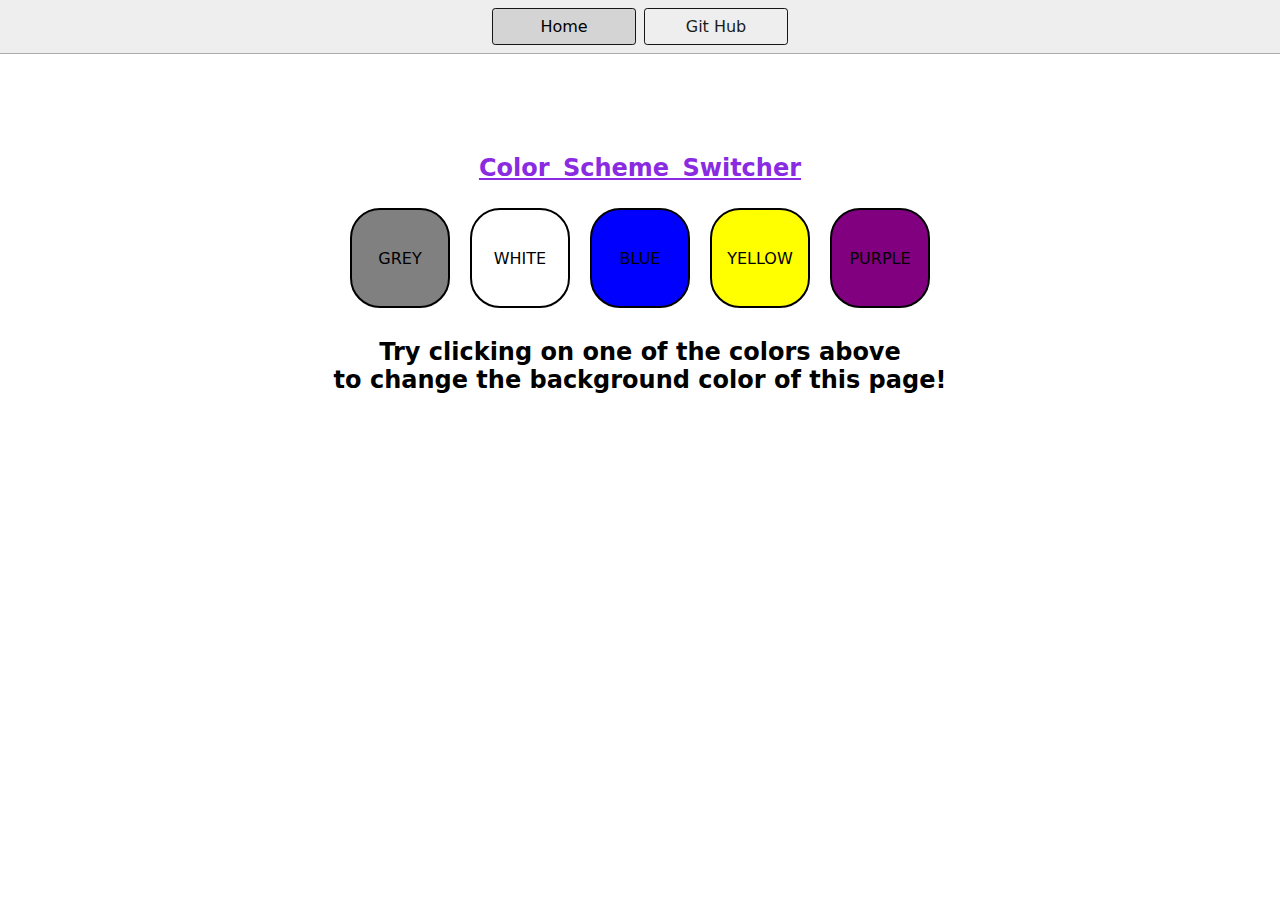
<file: 1-colorChanger/index.html>
<!DOCTYPE html>
<html lang="en">
  <head>
    <meta charset="UTF-8" />
    <meta name="viewport" content="width=device-width, initial-scale=1.0" />
    <meta http-equiv="X-UA-Compatible" content="ie=edge" />
    <link rel="stylesheet" href="style.css" />
    <link rel="stylesheet" href="../styles.css" />
    <title>JavaScript Background Color Switcher</title>
  </head>
  <body onmouseover="ovr()" onmouseout="out()">
    <nav>
      <a href="/" aria-current="page">Home</a>
      <a target="_blank" href="https://github.com/sonumishra001"
      >Git Hub</a
    >
    </nav>
    <div class="canvas" id="ovr">
      <!-- <a
        style="
          background-color: #fff;
          padding: 10px 30px;
          border-radius: 8px;
          color: #212121;
          text-decoration: none;
          border: 2px solid #212121;
        "
        href="../index.html"
        >Back to Home Page</a
      > -->
      <div><h1>Color Scheme Switcher</h1></div>
      <div class="mainspan">
      <span class="button" id="grey">GREY</span>
      <span class="button" id="white">WHITE</span>
      <span class="button" id="blue">BLUE</span>
      <span class="button" id="yellow">YELLOW</span>
      <span class="button" id="purple">PURPLE</span>
      </div>
      <h2>
        Try clicking on one of the colors above
        <span>to change the background color of this page!</span>
      </h2>
    </div>
    <script src="./script.js"></script>
  </body>
</html>
</file>
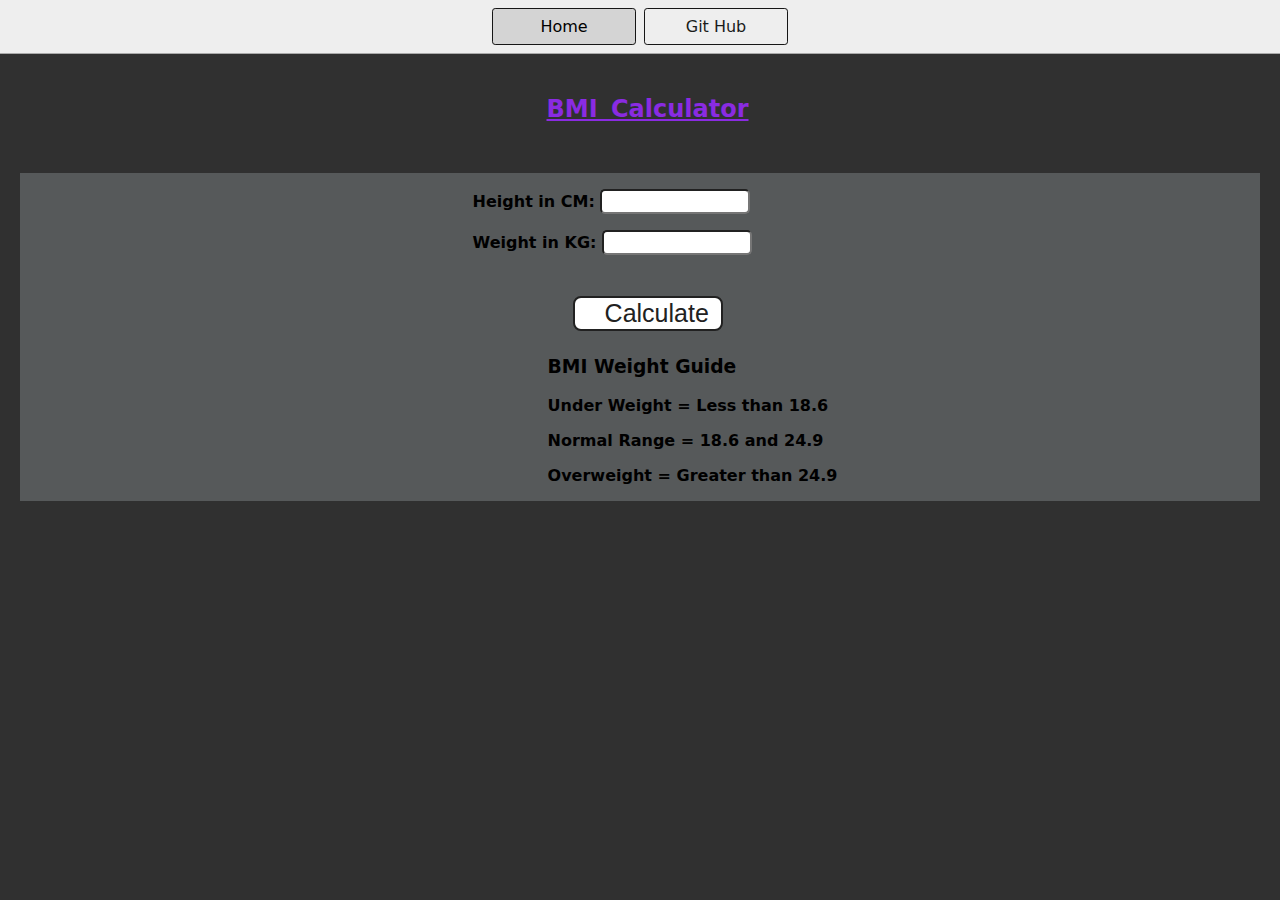
<file: 2-BMICalculator/index.html>
<!DOCTYPE html>
<html lang="en">
  <head>
    <meta charset="UTF-8" />
    <meta name="viewport" content="width=device-width, initial-scale=1.0" />
    <meta http-equiv="X-UA-Compatible" content="ie=edge" />
    <link rel="stylesheet" href="style.css" />
    <link rel="stylesheet" href="../styles.css" />
    <title>BMI Calculator</title>
  </head>
  <body class="body">
    <nav>
      <a href="/" aria-current="page">Home</a>
      <a target="_blank" href="https://github.com/sonumishra001"
      >Git Hub</a
    >
    </nav>
    <h1>BMI Calculator</h1>
    <div class="container">
      
      <form>
        <p><label for="height">Height in CM: </label><input type="text" id="height" /></p>
        <p><label for="weight">Weight in KG: </label><input type="text" id="weight" /></p>
        <button>Calculate</button>
        <div id="results"></div>
        <div id="weight-guide">
          <h3>BMI Weight Guide</h3>
          <p>Under Weight = Less than 18.6</p>
          <p>Normal Range = 18.6 and 24.9</p>
          <p>Overweight = Greater than 24.9</p>
        </div>
      </form>
    </div>
  </body>
  <script src="./script.js"></script>
</html>
</file>
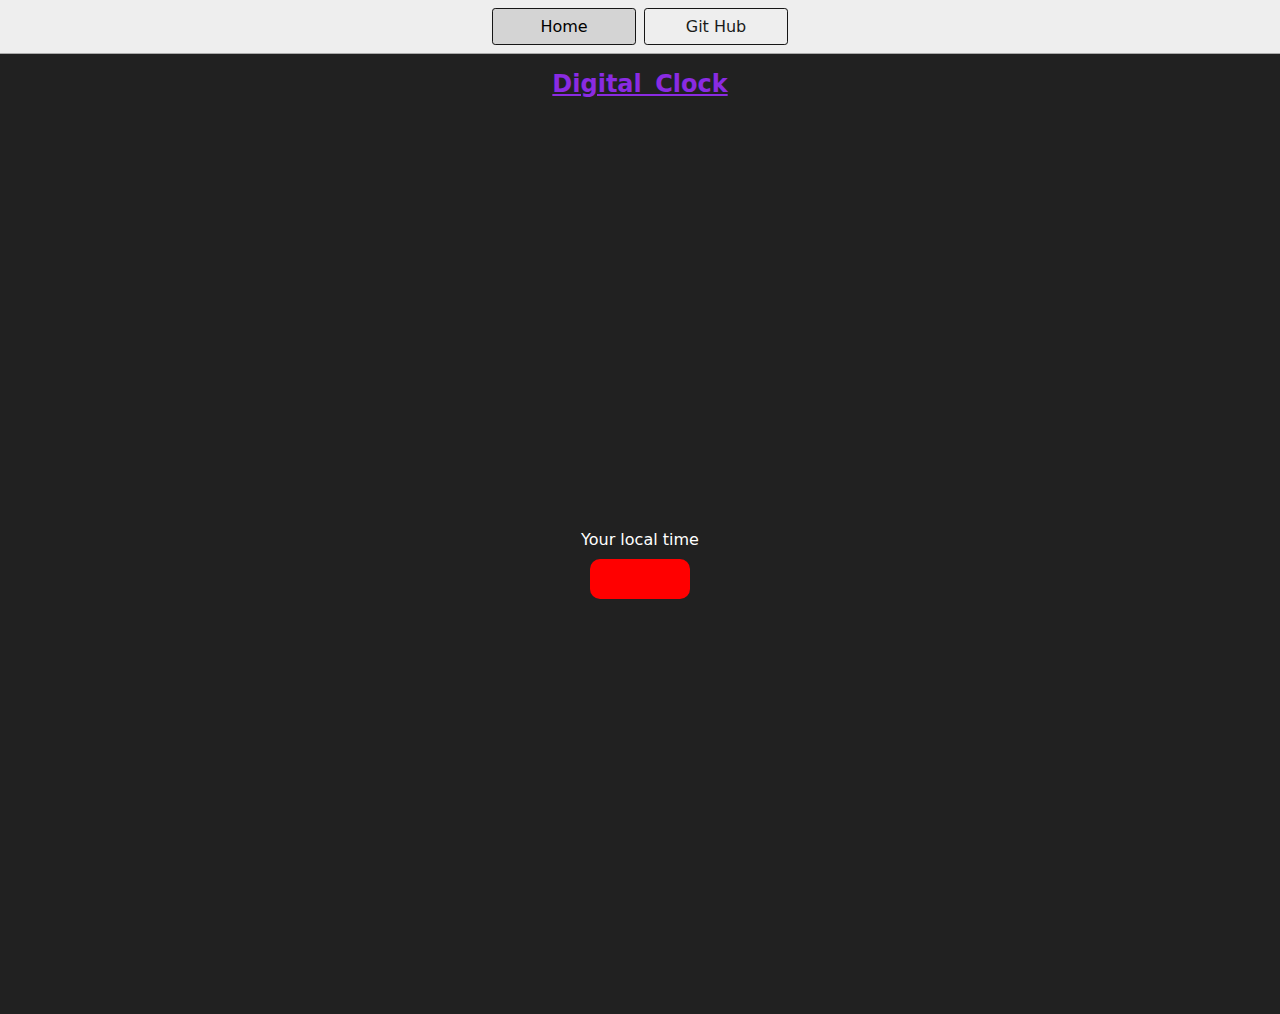
<file: 3-DigitalClock/index.html>
<!DOCTYPE html>
<html lang="en">
  <head>
    <meta charset="UTF-8" />
    <meta name="viewport" content="width=device-width, initial-scale=1.0" />
    <meta http-equiv="X-UA-Compatible" content="ie=edge" />
    <link rel="stylesheet" type="text/css" href="../styles.css" />
    <title>Your Local Time</title>
    <style>
      body {
        background-color: #212121;
        color: #fff;
      }
      .center {
        display: flex;
        height: 100vh;
        justify-content: center;
        align-items: center;
        flex-direction: column;
      }
      #clock {
        font-size: 40px;
        background-color: rgb(255, 0, 0);
        padding: 20px 50px;
        margin-top: 10px;
        border-radius: 10px;
      }
    </style>
  </head>
  <body>
    <nav>
      <a href="/" aria-current="page">Home</a>
      <a target="_blank" href="https://github.com/sonumishra001"
      >Git Hub</a
    >
    </nav>
    <h1 style="display: flex; justify-content: center;">Digital Clock</h1>
    <div class="center">
      <div id="banner"><span>Your local time</span></div>
      <div id="clock"></div>
    </div>
    <script src="./script.js"></script>
  </body>
</html>
</file>
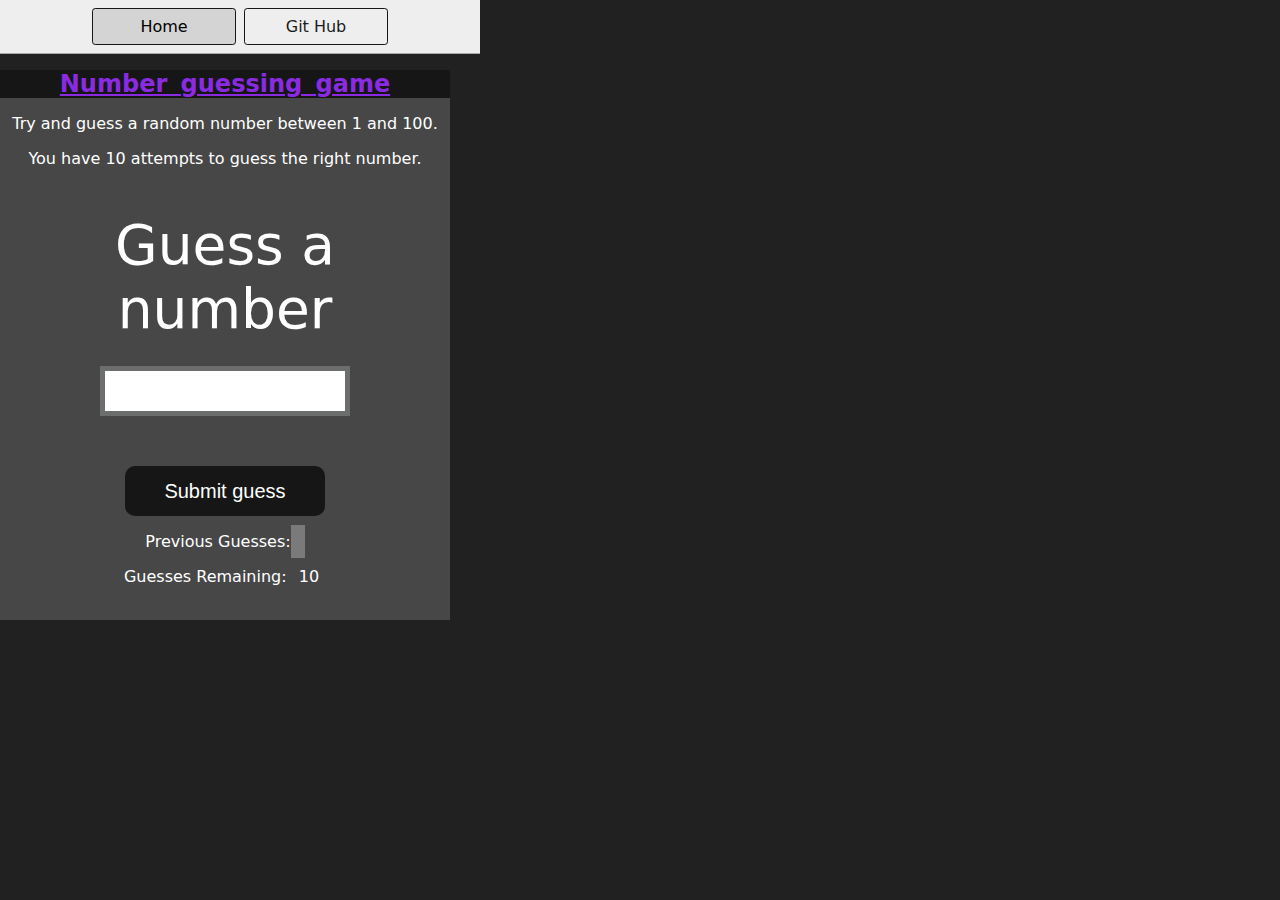
<file: 4-GuessTheNumber/index.html>
<!DOCTYPE html>
<html lang="en">
<head>
    <meta charset="UTF-8">
    <meta name="viewport" content="width=device-width, initial-scale=1.0">
    <meta http-equiv="X-UA-Compatible" content="ie=edge">
    <title>Number Guessing Game</title>
    <link rel="stylesheet" href="style.css">
    <link rel="stylesheet" href="../styles.css">
</head>
<body style="background-color:#212121; color:#fff;">
    <nav>
        <a href="/" aria-current="page">Home</a>
        <a target="_blank" href="https://github.com/sonumishra001"
        >Git Hub</a
      >
      </nav>
    
    <div id="wrapper">
      <h1>Number guessing game</h1>
    <p>Try and guess a random number between 1 and 100.</p>
    <p>You have 10 attempts to guess the right number.</p>
    </br>
        <form class="form">
            <label2 for="guessField" id="guess">Guess a number</label>
            <input type="text" id="guessField" class="guessField">
            <input type="submit" id="subt" value="Submit guess" class="guessSubmit">
        </form>

        <div class="resultParas">
            <p >Previous Guesses: <span class="guesses"></span></p>
            <p >Guesses Remaining: <span class="lastResult">10</span></p>
            <p class="lowOrHi"></p>
        </div>
    </div>
    <script src="./script.js"></script>
</body>
</html>
</file>
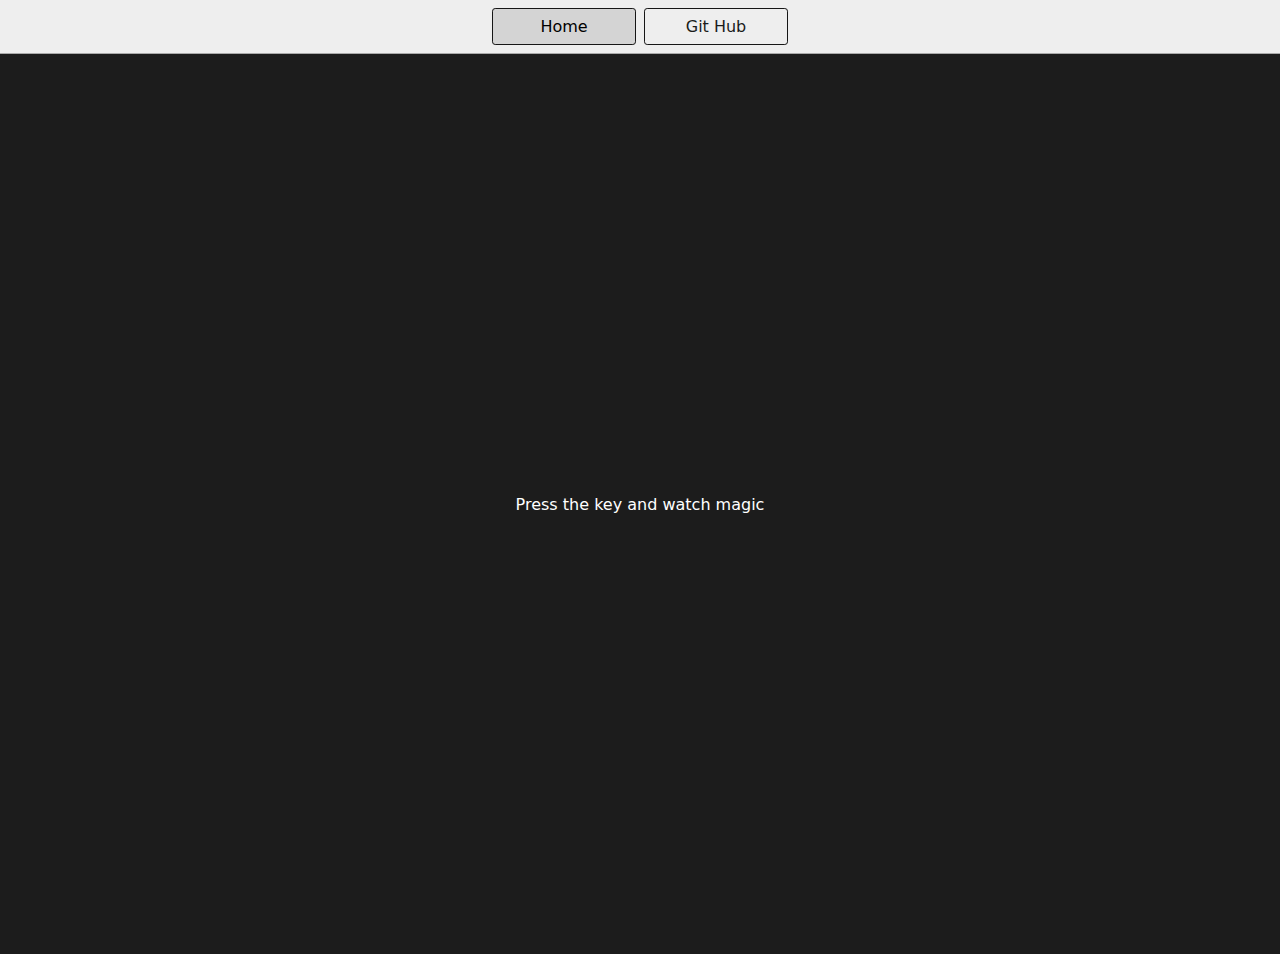
<file: 5-keyboard/index.html>
<!DOCTYPE html>
<html lang="en">
  <head>
    <meta charset="UTF-8" />
    <meta name="viewport" content="width=device-width, initial-scale=1.0" />
    <!-- <link rel="stylesheet" href="style.css" /> -->
    <title>Event KeyCodes</title>
    <link rel="stylesheet" type="text/css" href="../styles.css" />
    <style>
      table,
      th,
      td {
        border: 1px solid #e7e7e7;
      }
      .project {
        background-color: #1c1c1c;
        color: #ffffff;
        display: flex;
        align-items: center;
        justify-content: center;
        text-align: center;
        height: 100vh;
      }

      .color {
        color: aliceblue;
        display: flex;
        flex-direction: row;
      }
    </style>
  </head>
  <body>
    <nav>
      <a href="/" aria-current="page">Home</a>
      <a target="_blank" href="https://github.com/sonumishra001"
      >Git Hub</a
    >
    </nav>
    <div class="project">
      <div id="insert">
        <div class="key">Press the key and watch magic</div>
      </div>
    </div>

    <script src="./script.js"></script>
  </body>
</html>
</file>
<file: 1-colorChanger/style.css>
html {
  margin: 0;
}

.mainspan{
  display: flex;
  justify-content: center;
  align-items: center;
  
}

span {
  display: block;
  /* margin: 10px; */
  
}
.canvas {
  margin: 100px auto 100px;
  width: 80%;
  text-align: center;
  
}

.button {
  width: 100px;
  height: 100px;
  border: solid black 2px;
  border-radius: 30px;
  cursor: pointer;
  margin: 10px;
  display: flex;
  justify-content: center;
  align-items: center;
  font-weight: 500;
  /* justify-content: center;
  align-items: center; */
}

#grey {
  background: grey;
}

#white {
  background: white;
}
#blue {
  background: blue;
}
#yellow {
  background: yellow;
}
#purple {
  background: purple;
}
</file>
<file: styles.css>
* {
  box-sizing: border-box;
}

body {
  margin: 0;
  font-family: system-ui, sans-serif;
  color: black;
  background-color: white;
}

nav {
  display: flex;
  flex-wrap: wrap;
  align-items: center;
  justify-content: center;
  padding: 0.5rem;
  gap: 0.5rem;
  border-bottom: solid 1px #aaa;
  background-color: #eee;
}

nav a {
  display: inline-block;
  min-width: 9rem;
  padding: 0.5rem;
  border-radius: 0.2rem;
  border: solid 1px rgb(22, 22, 22);
  text-align: center;
  text-decoration: none;
  color: #1b1b1b;
}

nav a[aria-current='page'] {
  color: #000;
  background-color: #d4d4d4;
}

main {
  padding: 1rem;
}

h1 {
  font-weight: bold;
  font-size: 1.5rem;
  color: blueviolet;
  text-decoration: underline;
  word-spacing: 5px;
  text-align: center;
<<<<<<< HEAD
=======

>>>>>>> eed0fb46f0fe616895b8247eb870271c0bf7b0bb
}

.projects {
  display: flex;
  flex-direction: column;
  justify-content: center;
  align-items: center;
<<<<<<< HEAD
  
=======
>>>>>>> eed0fb46f0fe616895b8247eb870271c0bf7b0bb
}

.project-link {
  background-color: #000000;
  padding: 10px 30px;
  border-radius: 8px;
  color: #4000ff;
  text-decoration: none;
  border: 2px solid #212121;
  margin-top: 5px;
  font-weight: bold;
}

.project-link:hover{
<<<<<<< HEAD

=======
>>>>>>> eed0fb46f0fe616895b8247eb870271c0bf7b0bb
  /* width: 350px;
  height: 50px; */
  text-align: center;
  color: aqua;
  zoom: 110%;
<<<<<<< HEAD
}
=======
}

>>>>>>> eed0fb46f0fe616895b8247eb870271c0bf7b0bb
</file>
<file: 2-BMICalculator/style.css>
.body{
  background-color: #303030;
}
.container {
  /* width: 575px;
  height: 825px; */
  background-color: #56595a;
  padding-left: 30px;
  margin: 50px 20px ;

  display: flex;
  justify-content: center;
  align-items: center;
}

h1{
  display: flex;
  /* align-items: center; */
  text-decoration: underline;
  justify-content: center;
  color: white;
}
#height,
#weight {
  width: 150px;
  height: 25px;
  border-radius: 5px;
  padding: 5px;
  font-size: large;
 
}
p{
  font-weight: bolder;
}

#weight-guide {
  margin-left: 75px;
  margin-top: 25px;
}

#results {
  font-size: 35px;
  margin-left: 90px;
  margin-top: 20px;
  color: rgb(255, 255, 255);
}

button {
  width: 150px;
  height: 35px;
  margin-left: 100px;
  margin-top: 25px;
  background-color: #fff;
  padding: 1px 30px;
  border-radius: 8px;
  color: #212121;
  text-decoration: none;
  border: 2px solid #212121;

  font-size: 25px;
}

h1 {
  padding-left: 15px;
  padding-top: 25px;
  
}
</file>
<file: 4-GuessTheNumber/style.css>
html {
  font-family: sans-serif;
}

body {
  width: 300px;
  max-width: 750px;
  min-width: 480px;
  margin: 0 auto;
  background-color: #212121;
}

.lastResult {
  color: white;
  padding: 7px;
}

.guesses {
  color: white;
  padding: 7px;
}

button {
  background-color: #141414;
  color: #fff;
  width: 250px;
  height: 50px;
  border-radius: 25px;
  font-size: 30px;
  border-style: none;
  margin-top: 30px;
  /* margin-left: 50px; */
}

#subt {
  background-color: #161616;
  color: #ffffff;
  width: 200px;
  height: 50px;
  border-radius: 10px;
  font-size: 20px;
  border-style: none;
  margin-top: 50px;
  /* margin-left: 75px; */
}

#guessField {
  color: #000;
  width: 250px;
  height: 50px;
  font-size: 30px;
  border-style: none;
  margin-top: 25px;

  /* margin-left: 50px; */
  border: 5px solid #6c6d6d;
  text-align: center;
}

#guess {
  font-size: 55px;
  /* margin-left: 90px; */
  margin-top: 120px;
  color: #fff;
}

.guesses {
  background-color: #7a7a7a;
}

#wrapper {
  box-sizing: border-box;
  text-align: center;
  width: 450px;
  height: 550px;
  background-color: #474747;
  color: #fff;
  font-size: 25px;
}

h1 {
  background-color: #161616;

  color: #fff;
  text-align: center;
}

p {
  font-size: 16px;
  text-align: center;
}
</file>
